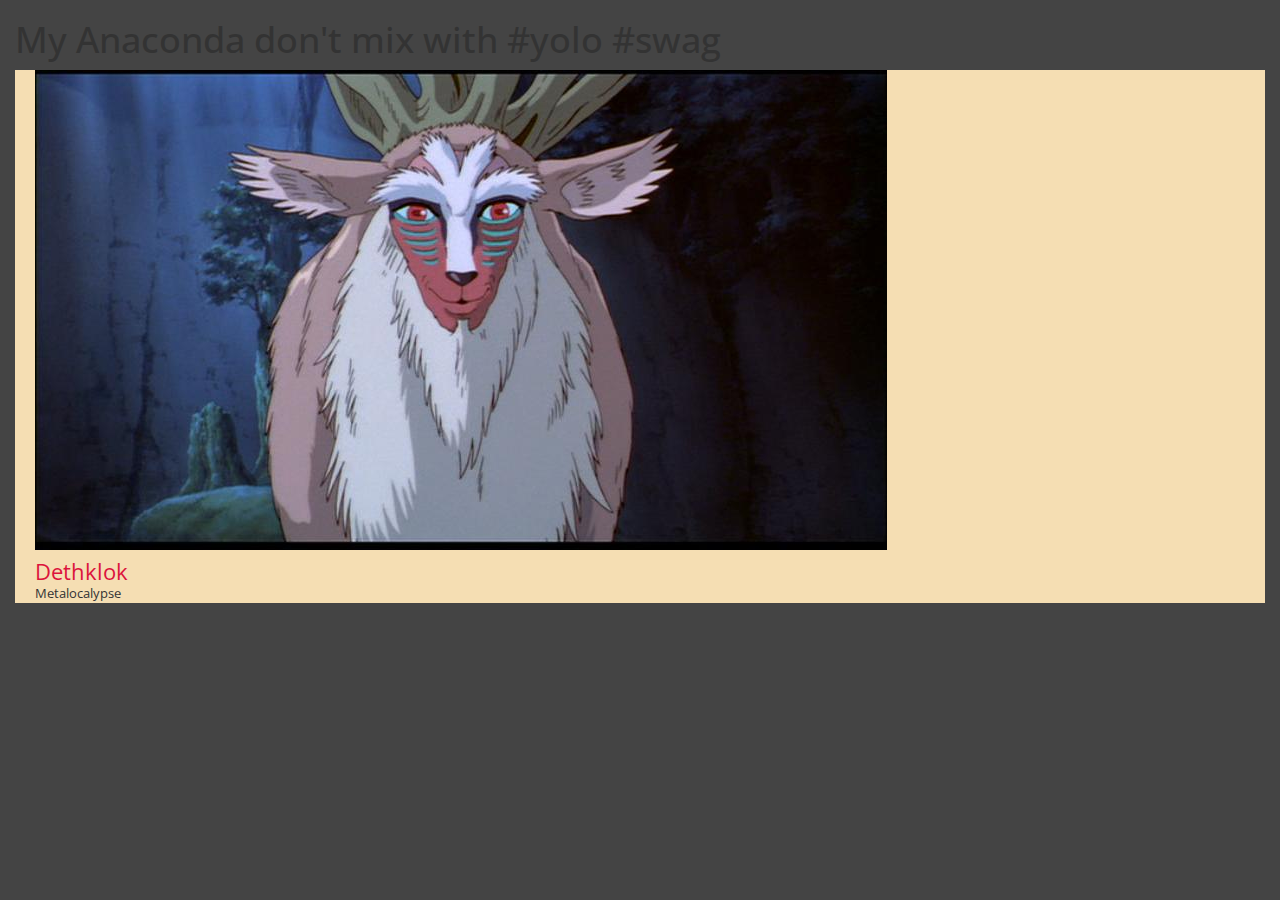
<file: TwerkFramework/index.html>
﻿<!DOCTYPE html>
<html ng-app="app">
<head>
    <title>My Anaconda Don't </title>
    <meta charset="utf-8" />
    <link href="https://fonts.googleapis.com/css?family=Open+Sans" rel="stylesheet">
    <link href="Content/bootstrap.min.css" rel="stylesheet" />
    <link href="Content/font-awesome.min.css" rel="stylesheet" />
    <link href="app/app.css" rel="stylesheet" />
    <link href="ext-modules/psFramework/psFramework.css" rel="stylesheet" />

    <script src="scripts/jquery-3.1.1.js"></script>
    <script src="scripts/angular.js"></script>
    <script src="ext-modules/psMenu/psMenu.module.js"></script>
    <script src="ext-modules/psDashboard/psDashboard.module.js"></script>
    
    <script src="ext-modules/psFramework/psFramework.module.js"></script>
    <script src="ext-modules/psFramework/psFramework.controller.js"></script>
    <script src="ext-modules/psFramework/psFramework.component.js"></script>

    <script src="app/app.module.js"></script>

</head>
<body class="container-fluid">
    <ps-framework></ps-framework>

</body>
</html>
</file>
<file: TwerkFramework/app/app.css>
﻿body {
    background-color: #444;
    font-family: "Open Sans", sans-serif;
}
</file>
<file: TwerkFramework/ext-modules/psFramework/psFramework.css>
﻿.ps-title-bar {
    background-color: wheat;
    padding: 0 20px;

}

.ps-title-area {
    display: inline-block;

}

.ps-logo-title {
    color: crimson;
    font-size: 22px;
    margin-top: 6px;

}

.ps-logo-subtitle {
    font-size: 13px;
    margin-top: -13px;
}
</file>
